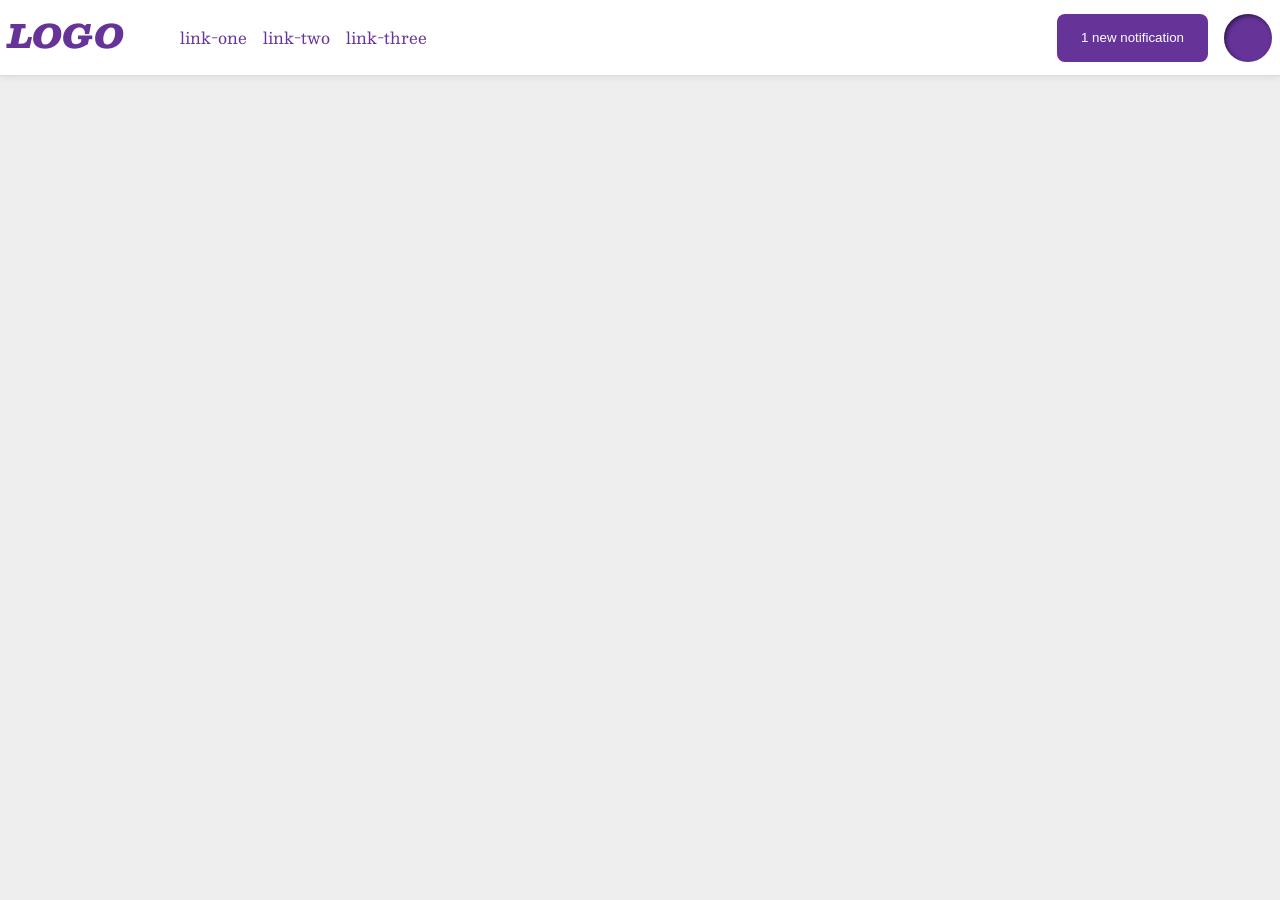
<file: flex/03-flex-header-2/index.html>
<!DOCTYPE html>
<html lang="en">
  <head>
    <meta charset="UTF-8">
    <meta http-equiv="X-UA-Compatible" content="IE=edge">
    <meta name="viewport" content="width=device-width, initial-scale=1.0">
    <title>Flex Header 2</title>
    <link rel="stylesheet" href="style.css">
  </head>
  <body>
    <div class="header">
      <div class="left-side">
        <div class="logo">
          LOGO
        </div>
        <ul class="links">
          <li><a href="https://google.com">link-one</a></li>
          <li><a href="https://google.com">link-two</a></li>
          <li><a href="https://google.com">link-three</a></li>
        </ul>
      </div>
      <div class="right-side">
        <button class="notifications">
          1 new notification
        </button>
        <div class="profile-image"></div>
      </div>
    </div>
  </body>
</html>
</file>
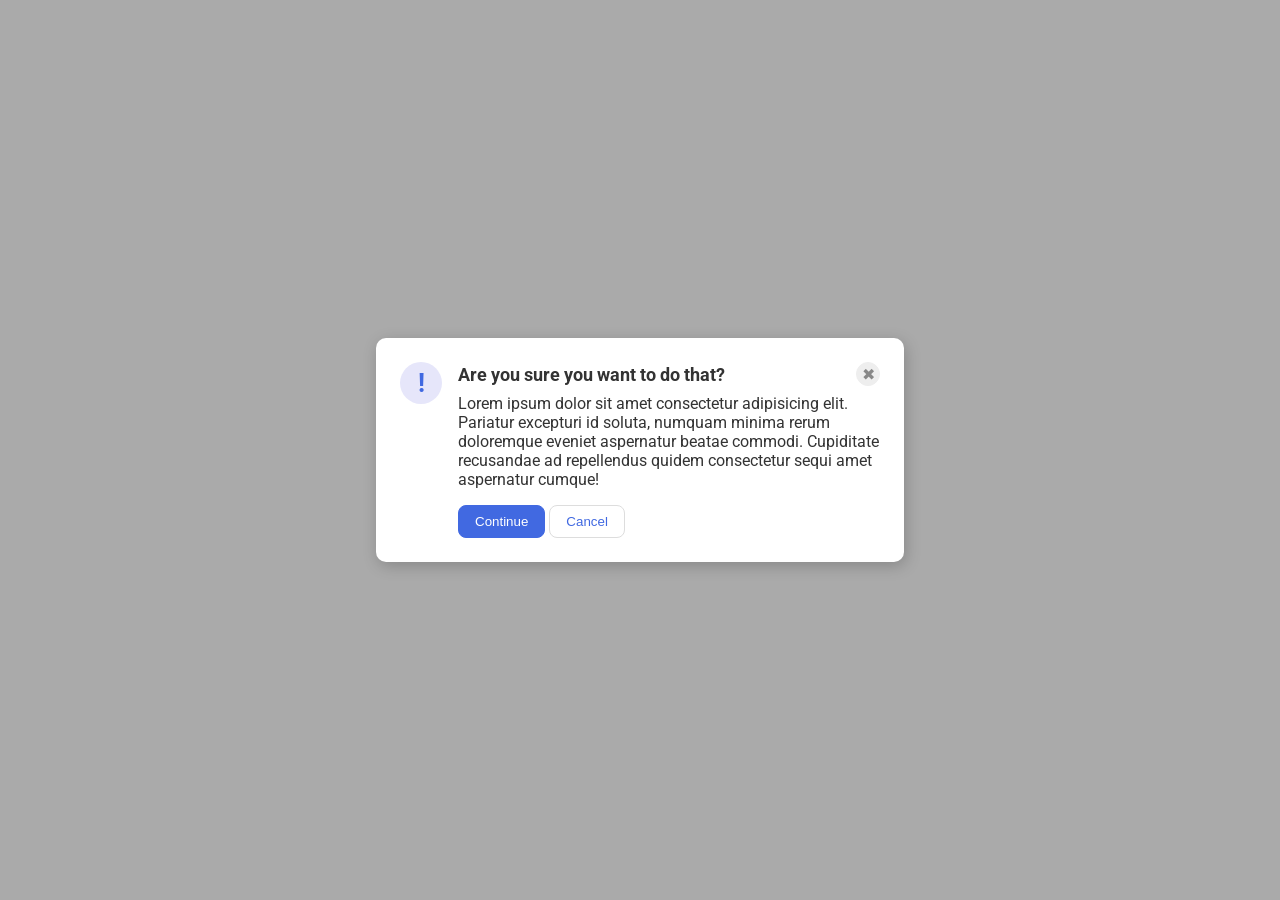
<file: flex/05-flex-modal/index.html>
<!DOCTYPE html>
<html lang="en">
  <head>
    <meta charset="UTF-8">
    <meta http-equiv="X-UA-Compatible" content="IE=edge">
    <meta name="viewport" content="width=device-width, initial-scale=1.0">
    <link rel="stylesheet" href="style.css">
    <title>Modal</title>
  </head>
  <body>
    <div class="modal">
      <div class="icon">!</div>

      <div class="modal-content">

        <div class="header">Are you sure you want to do that?
          <button class="close-button">✖</button>
        </div>
        <div class="text">Lorem ipsum dolor sit amet consectetur adipisicing elit. Pariatur excepturi id soluta, numquam minima rerum doloremque eveniet aspernatur beatae commodi. Cupiditate recusandae ad repellendus quidem consectetur sequi amet aspernatur cumque!</div>
        <button class="continue">Continue</button>
        <button class="cancel">Cancel</button>
      </div>
    </div>
  </body>
</html>
</file>
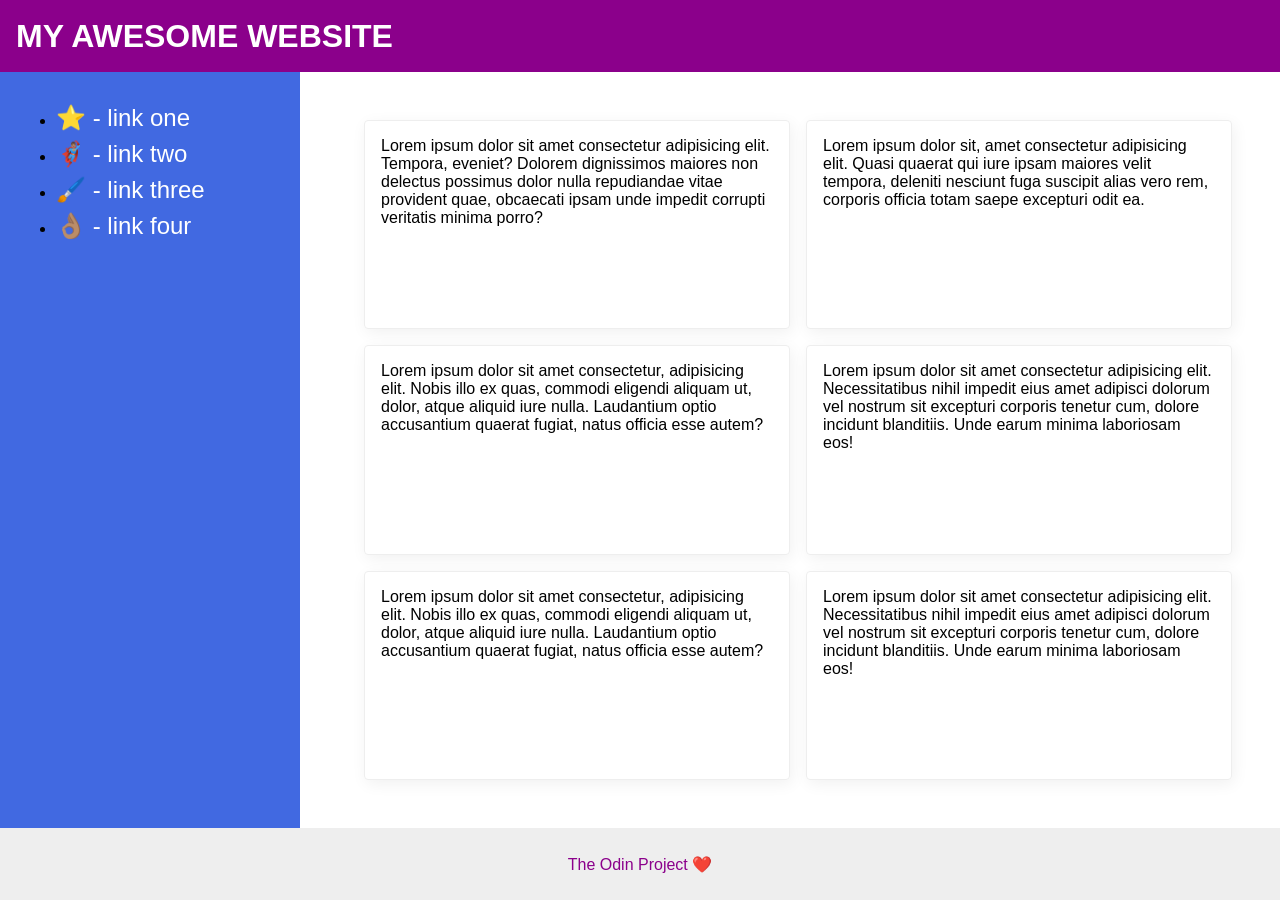
<file: flex/07-flex-layout-2/index.html>
<!DOCTYPE html>
<html lang="en">
  <head>
    <meta charset="UTF-8">
    <meta http-equiv="X-UA-Compatible" content="IE=edge">
    <meta name="viewport" content="width=device-width, initial-scale=1.0">
    <title>The Holy Grail</title>
    <link rel="stylesheet" href="style.css">
  </head>
  <body>
    <div class="header">
      MY AWESOME WEBSITE
    </div>
    
    <div class="content">
      <div class="sidebar">
        <ul>
          <li><a href="#">⭐ - link one</a></li>
          <li><a href="#">🦸🏽‍♂️ - link two</a></li>
          <li><a href="#">🖌️ - link three</a></li>
          <li><a href="#">👌🏽 - link four</a></li>
        </ul>
      </div>
      <div class="cards-container">
        <div class="card">Lorem ipsum dolor sit amet consectetur adipisicing elit. Tempora, eveniet? Dolorem dignissimos maiores non delectus possimus dolor nulla repudiandae vitae provident quae, obcaecati ipsam unde impedit corrupti veritatis minima porro?</div>
        <div class="card">Lorem ipsum dolor sit, amet consectetur adipisicing elit. Quasi quaerat qui iure ipsam maiores velit tempora, deleniti nesciunt fuga suscipit alias vero rem, corporis officia totam saepe excepturi odit ea.</div>
        <div class="card">Lorem ipsum dolor sit amet consectetur, adipisicing elit. Nobis illo ex quas, commodi eligendi aliquam ut, dolor, atque aliquid iure nulla. Laudantium optio accusantium quaerat fugiat, natus officia esse autem?</div>
        <div class="card">Lorem ipsum dolor sit amet consectetur adipisicing elit. Necessitatibus nihil impedit eius amet adipisci dolorum vel nostrum sit excepturi corporis tenetur cum, dolore incidunt blanditiis. Unde earum minima laboriosam eos!</div>
        <div class="card">Lorem ipsum dolor sit amet consectetur, adipisicing elit. Nobis illo ex quas, commodi eligendi aliquam ut, dolor, atque aliquid iure nulla. Laudantium optio accusantium quaerat fugiat, natus officia esse autem?</div>
        <div class="card">Lorem ipsum dolor sit amet consectetur adipisicing elit. Necessitatibus nihil impedit eius amet adipisci dolorum vel nostrum sit excepturi corporis tenetur cum, dolore incidunt blanditiis. Unde earum minima laboriosam eos!</div>
      </div>
    </div>

    <div class="footer">
      The Odin Project ❤️
    </div>
  </body>
</html>
    </div>
</file>
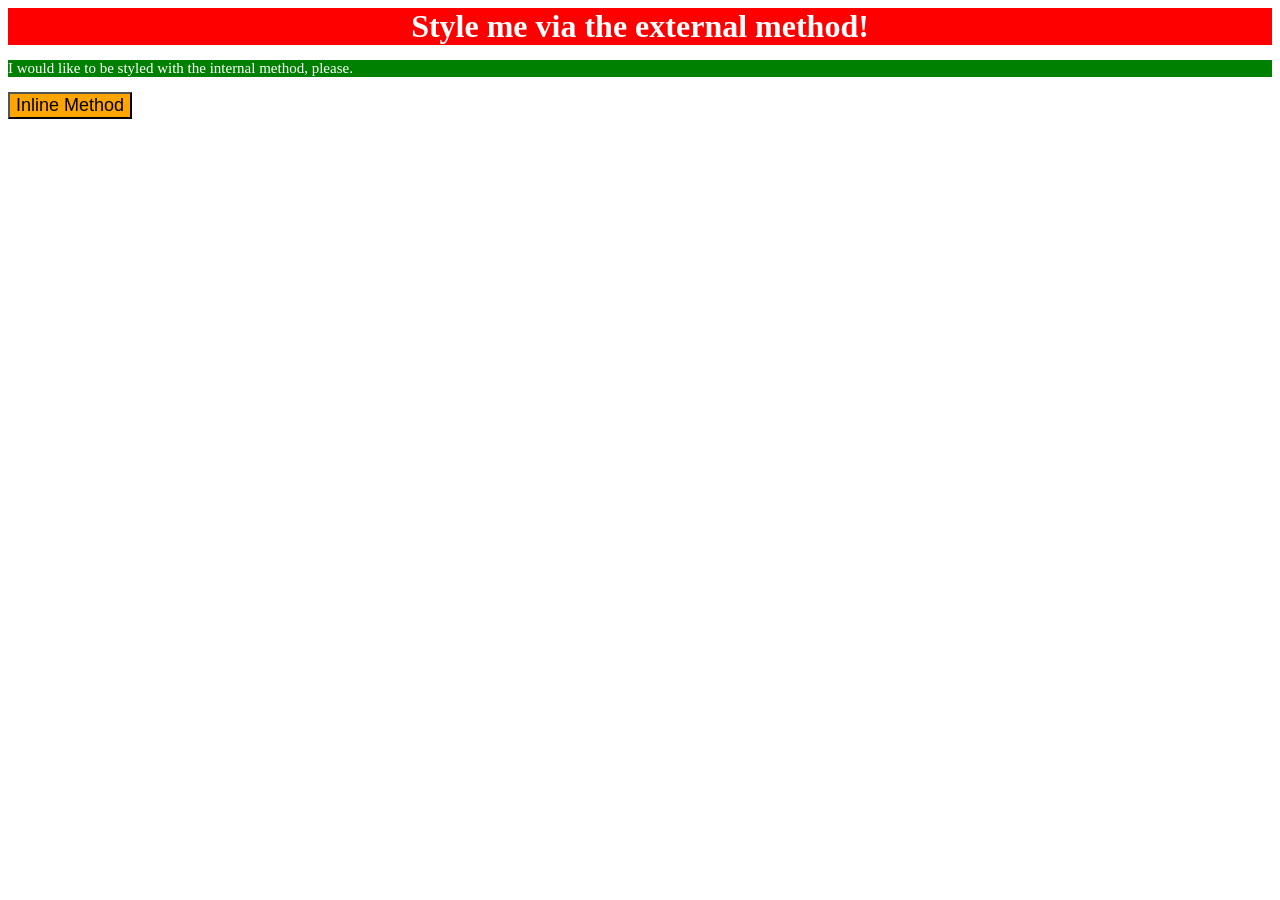
<file: foundations/01-css-methods/index.html>
<!DOCTYPE html>
<html lang="en">
  <head>
    <meta charset="UTF-8">
    <meta http-equiv="X-UA-Compatible" content="IE=edge">
    <meta name="viewport" content="width=device-width, initial-scale=1.0">
    <link rel="stylesheet" href="style.css"></link>
    <style>
      p {
        background-color: green;
        color: white;
        font-size: 15px;
      }
    </style>
    <title>Methods for Adding CSS</title>
  </head>
  <body>
    <div>Style me via the external method!</div>
    <p>I would like to be styled with the internal method, please.</p>
    <button style="background-color: orange; font-size: 18px;">Inline Method</button>
  </body>
</html>
</file>
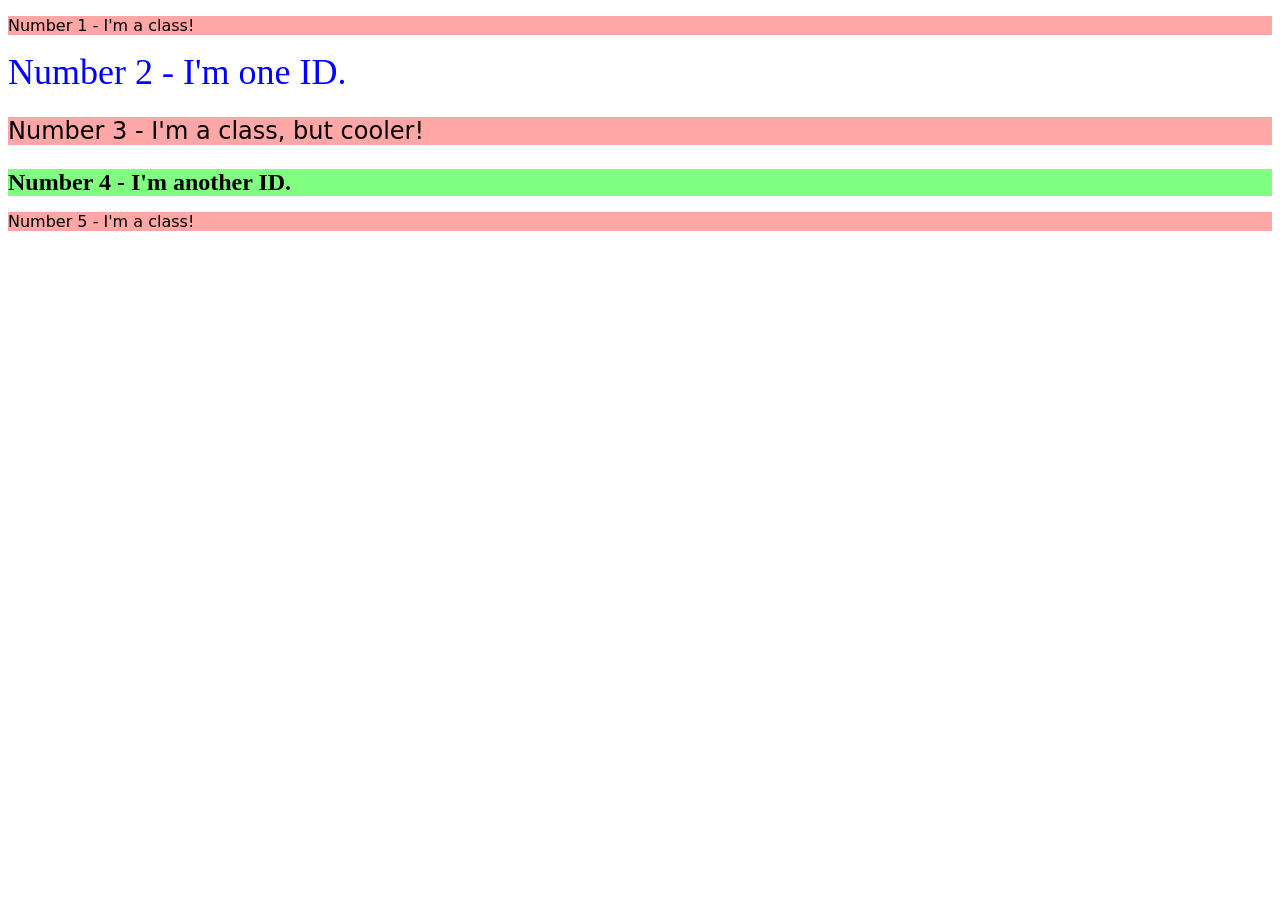
<file: foundations/02-class-id-selectors/index.html>
<!DOCTYPE html>
<html lang="en">
  <head>
    <meta charset="UTF-8">
    <meta http-equiv="X-UA-Compatible" content="IE=edge">
    <meta name="viewport" content="width=device-width, initial-scale=1.0">
    <title>Class and ID Selectors</title>
    <link rel="stylesheet" href="style.css">
  </head>
  <body>
    <p class="odd">Number 1 - I'm a class!</p>
    <div id="two">Number 2 - I'm one ID.</div>
    <p class="odd font-size">Number 3 - I'm a class, but cooler!</p>
    <div id="four">Number 4 - I'm another ID.</div>
    <p class="odd">Number 5 - I'm a class!</p>
  </body>
</html>
</file>
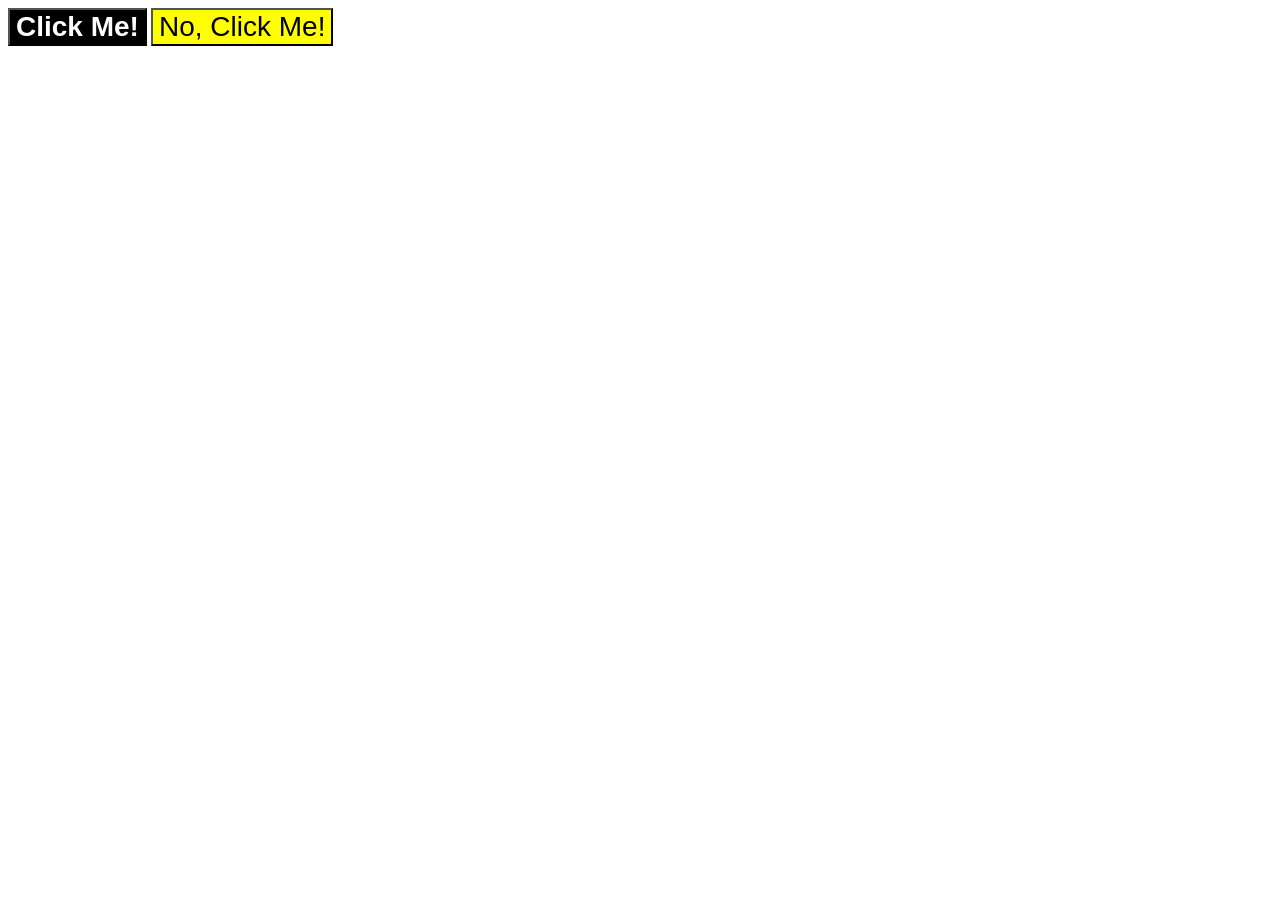
<file: foundations/03-grouping-selectors/index.html>
<!DOCTYPE html>
<html lang="en">
  <head>
    <meta charset="UTF-8">
    <meta http-equiv="X-UA-Compatible" content="IE=edge">
    <meta name="viewport" content="width=device-width, initial-scale=1.0">
    <title>Grouping Selectors</title>
    <link rel="stylesheet" href="style.css">
  </head>
  <body>
    <button class="click-me">Click Me!</button>
    <button class="dont-click">No, Click Me!</button>
  </body>
</html>
</file>
<file: flex/03-flex-header-2/style.css>
/* this is some magical font-importing.  
you'll learn about it later. */
@import url('https://fonts.googleapis.com/css2?family=Besley:ital,wght@0,400;1,900&display=swap');

body {
  margin: 0;
  background: #eee;
  font-family: Besley, serif;
}

.header {
  background: white;
  border-bottom: 1px solid #ddd;
  box-shadow: 0 0 8px rgba(0,0,0,.1);
  padding: 8px;
  display: flex;
  justify-content: space-between;
  align-items: center;
}

.profile-image {
  background: rebeccapurple;
  box-shadow: inset 2px 2px 4px rgba(0,0,0,.5);
  border-radius: 50%;
  width: 48px;
  height: 48px;
}

.logo {
  color: rebeccapurple;
  font-size: 32px;
  font-weight: 900;
  font-style: italic;
}

button {
  border: none;
  border-radius: 8px;
  background: rebeccapurple;
  color: white;
  padding: 8px 24px;
}

a {
  /* this removes the line under our links */
  text-decoration: none;
  color: rebeccapurple;
}

ul {
  list-style-type: none;
  display: flex;
  gap: 16px;
}

.left-side, .right-side {
  display: flex;
  gap: 16px;
}
</file>
<file: flex/05-flex-modal/style.css>
@import url('https://fonts.googleapis.com/css2?family=Roboto:wght@400;700&display=swap');

html, body {
  height: 100%;
}

body {
  font-family: Roboto, sans-serif;
  margin: 0;
  background: #aaa;
  color: #333;
  /* I'll give you this one for free lol */
  display: flex;
  align-items: center;
  justify-content: center;
}

.modal {
  background: white;
  width: 480px;
  border-radius: 10px;
  box-shadow: 2px 4px 16px rgba(0,0,0,.2);
  display: flex;
  padding: 24px;
  gap: 16px;
}

.icon {
  color: royalblue;
  font-size: 26px;
  font-weight: 700;
  background: lavender;
  width: 42px;
  height: 42px;
  border-radius: 50%;
  display: flex;
  align-items: center;
  justify-content: center;
  flex-shrink: 0;
}

.header {
  display: flex;
  align-items: center;
  justify-content: space-between;
  font-size: 18px;
  font-weight: 700;
  margin-bottom: 8px;
}

.text {
  margin-bottom: 16px;
}

.close-button {
  background: #eee;
  border-radius: 50%;
  color: #888;
  font-weight: 400;
  font-size: 16px;
  height: 24px;
  width: 24px;
  display: flex;
  align-items: center;
  justify-content: center;
  border: 1px solid #eee;
  padding: 0;
}

button {
  cursor: pointer;
  padding: 8px 16px;
  border-radius: 8px;
}

button.continue {
  background: royalblue;
  border: 1px solid royalblue;
  color: white;
}

button.cancel {
  background: white;
  border: 1px solid #ddd;
  color: royalblue;
}
</file>
<file: flex/07-flex-layout-2/style.css>
body {
  font-family: -apple-system, BlinkMacSystemFont, 'Segoe UI', Roboto, Oxygen, Ubuntu, Cantarell, 'Open Sans', 'Helvetica Neue', sans-serif;
  margin: 0;
  min-height: 100vh;
  display: flex;
  flex-direction: column;
}

.header {
  height: 72px;
  background: darkmagenta;
  color: white;
  display: flex;
  align-items: center;
  font-size: 32px;
  font-weight: 900;
  padding-left: 16px;
}

.content {
  flex: 1;
  display: flex;
  flex-direction: row;
  gap: 16px;
}

.cards-container {
  flex: 1;
  display: flex;
  flex-wrap: wrap;
  gap: 16px;
  padding: 48px;
}

.footer {
  height: 72px;
  background: #eee;
  color: darkmagenta;
  display: flex;
  align-items: center;
  justify-content: center;
}

.sidebar {
  width: 300px;
  background: royalblue;
  box-sizing: border-box;
  flex-shrink: 0;
  padding: 16px;
}

.sidebar a {
  display: block;
  color: white;
  font-size: 24px;
  text-decoration: none;
  margin-bottom: 8px;
}

.card {
  border: 1px solid #eee;
  padding: 16px;
  box-shadow: 2px 4px 16px rgba(0,0,0,.06);
  border-radius: 4px;
  flex: 1 1 300px;
}
</file>
<file: foundations/01-css-methods/style.css>
div {
    background-color: red;
    color: white;
    font-size: 32px;
    text-align: center;
    font-weight: bold;
}
</file>
<file: foundations/02-class-id-selectors/style.css>
.odd {
    background-color: #FFA6A7;
    font-family: Verdana, 'DejaVu Sans', sans-serif;
}

#two {
    color: #0000FF;
    font-size: 36px;
}

.font-size {
    font-size: 24px;
}

#four {
    background-color: #80FF80;
    font-size: 24px;
    font-weight: bold;
}
</file>
<file: foundations/03-grouping-selectors/style.css>
button {
    font-size: 28px;
    font-family: Helvetica, "Times New Roman", sans-serif;
}

.click-me {
    background-color: black;
    color: #ffffff;
    font-weight: bold;
}

.dont-click {
    background-color: #ffff00;
}
</file>
